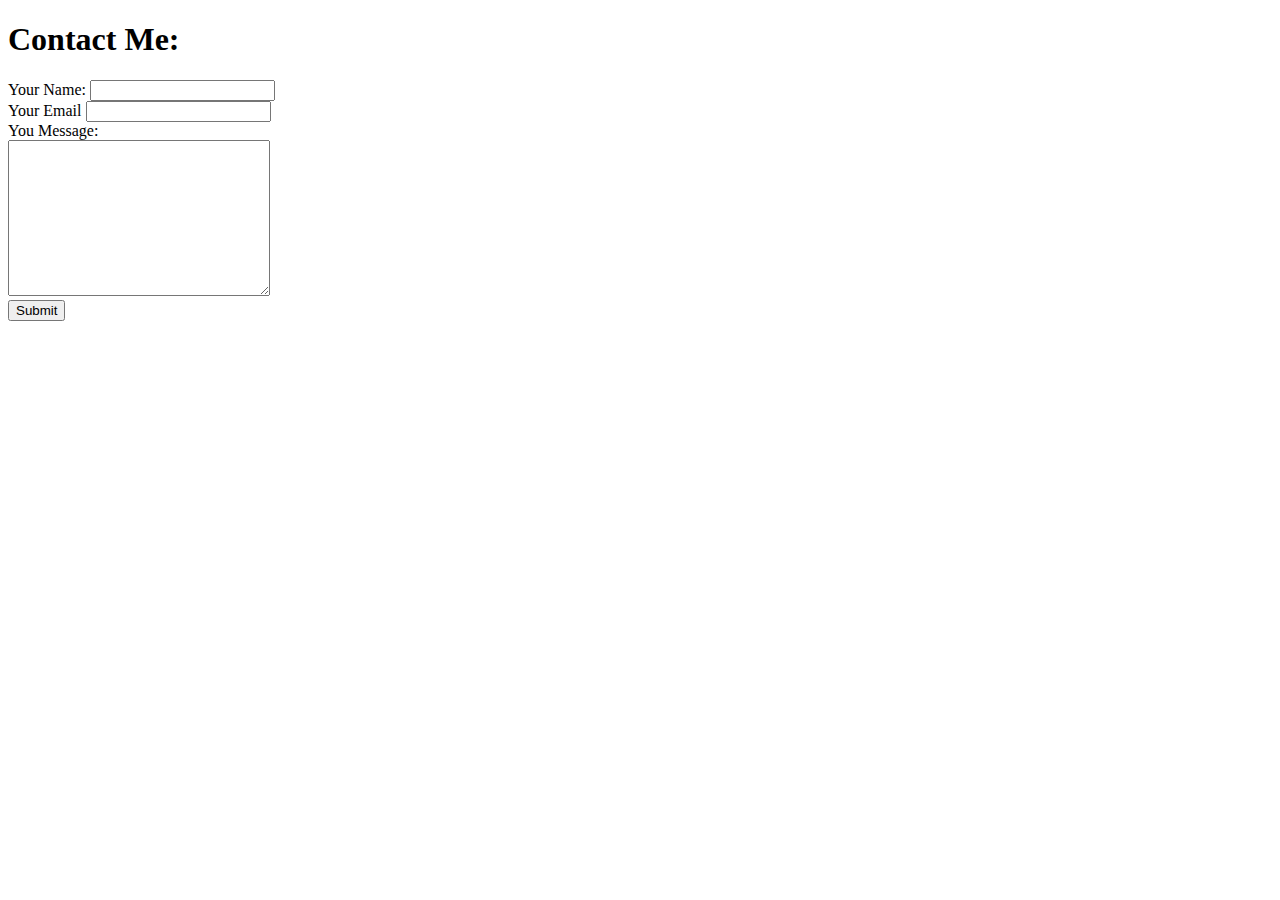
<file: Web Development/HTML - Personal Site/contact.html>
<!DOCTYPE html>
<html lang="en" dir="ltr">
  <head>
    <meta charset="utf-8">
    <title>My Contact</title>
    <link rel="stylesheet" href="C:\Users\chand\Desktop\Web Development\css\styles.css">
  </head>
  <body>
    <h1>Contact Me:</h1>
    <form class="" action="mailto:cward@battery.com" method="post">
      <label for="Name">Your Name:</label>
      <input type="text" name="" value=""> <br>
      <label for="User Email:">Your Email</label>
      <input type="text" name="" value=""><br>
      <label>You Message:</label><br>
      <textarea name="name" rows="10" cols="30"></textarea><br>
      <input type="submit" name="" value="Submit">
    </form>
  </body>
</html>
</file>
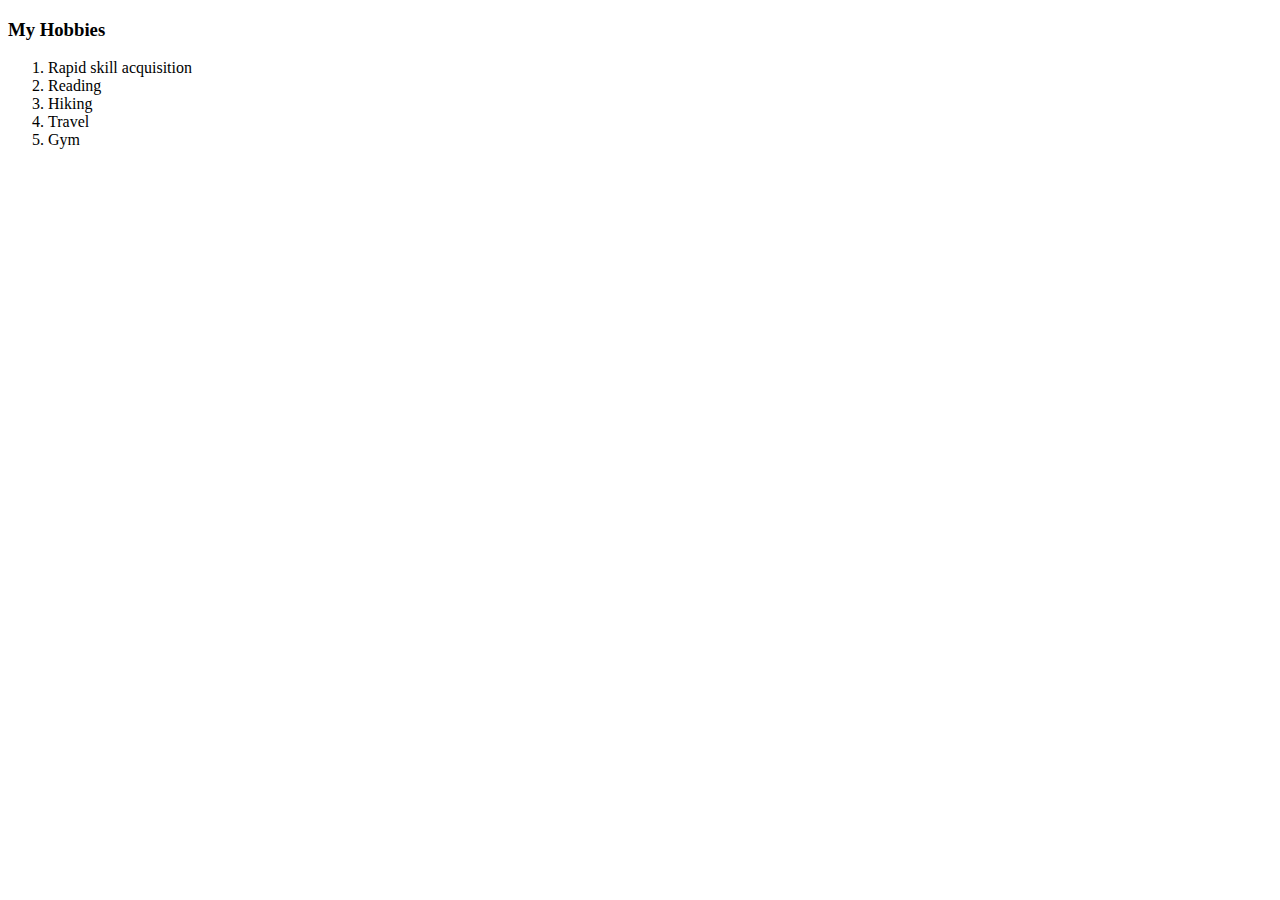
<file: Web Development/HTML - Personal Site/hobbies.html>
<!DOCTYPE html>
<html lang="en" dir="ltr">
  <head>
    <meta charset="utf-8">
    <title>My Hobbies</title>
    <link rel="stylesheet" href="C:\Users\chand\Desktop\Web Development\css\styles.css">
  </head>
  <body>
    <h3>My Hobbies</h3>
    <ol>
        <li>Rapid skill acquisition</li>
        <li>Reading</li>
        <li>Hiking</li>
        <li>Travel</li>
        <li>Gym</li>
    </ol>
  </body>
</html>
</file>
